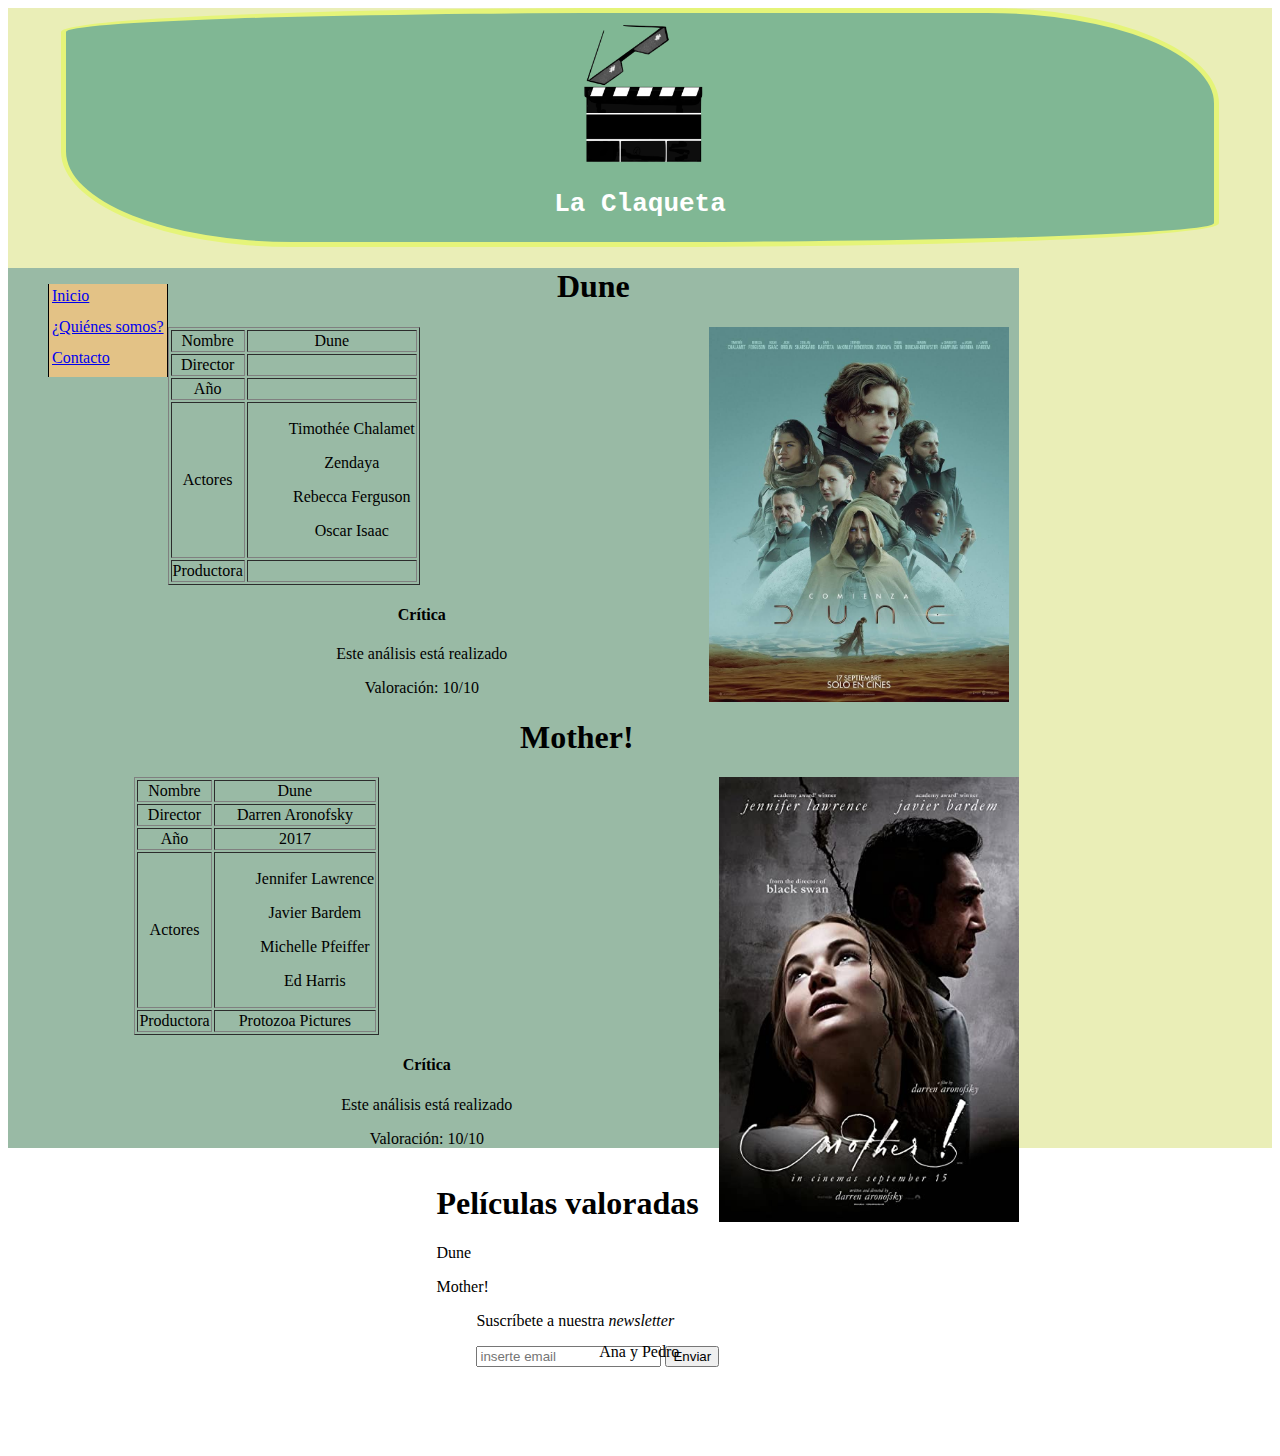
<file: index.html>
<!DOCTYPE html>

<html>
	<head>
		<title>La Claqueta</title>
		<meta charset="utf-8">
		<link href="styles/style.css" rel="stylesheet" type="text/css">
	</head>

	<body>
		<div id="container">
			<header>
				<img class:"logo" src="img\logo.png" height="150px">
				<h1 class="Claqueta">La Claqueta</h1>
			</header>

			<nav>
				<ul>
					<li><a rel="Inicio" href="index.html" > Inicio <a/></li>
					<li><a rel="¿Quienes somos?"  href="quienes_somos.html"target="_blank" rel="noopener noreferrer"> ¿Quiénes somos? </a></li>
					<li><a rel="Contacto"  href="contacto.html" > Contacto <a/></li>
				</ul>
				
				
			</nav>
			<section id="content">
				<article class="article">
					<h1 rel="titulo">Dune</h1>
					<img Class="logoDune" src="img\Dune.jpg" alt="Cartel de la película 'Dune' (2021)"></img>
					<div Class="infopeli">
						<table border="1">
						<tbody>
							<tr><td>Nombre</td><td>Dune</td></tr>
							<tr><td>Director</td><td></td></tr>
							<tr><td>Año</td><td></td></tr>
							<tr><td>Actores</td><td>
								<ul>Timothée Chalamet</ul>
								<ul>Zendaya</ul>
								<ul>Rebecca Ferguson</ul>
								<ul>Oscar Isaac</ul>
							</td></tr>
						<tr><td>Productora</td><td></td></tr>
						</tbody>
						</table>
						<h4>Crítica</h4>
						<p>Este análisis está realizado</p>
						<p>Valoración: 10/10</p>
					</div>
				</article>

				<article class="article">
					<h1 rel="titulo">Mother!</h1>
					<img Class="logoMother" src="img\mother.jpg" alt="Cartel de la película Mother! (2017)"></img>
					<div class="infopeli"></div>
						<table border="1">
						<tbody>
							<tr><td>Nombre</td><td>Dune</td></tr>
							<tr><td>Director</td><td>Darren Aronofsky</td></tr>
							<tr><td>Año</td><td>2017</td></tr>
							<tr><td>Actores</td><td>
								<ul>Jennifer Lawrence</ul>
								<ul>Javier Bardem</ul>
								<ul>Michelle Pfeiffer</ul>
								<ul>Ed Harris</ul>
							</td></tr>
						<tr><td>Productora</td><td>Protozoa Pictures</td></tr>
						</tbody>
						</table>
						<h4>Crítica</h4>
						<p>Este análisis está realizado</p>
						<p>Valoración: 10/10</p>
					</div>
				</article>
			</section>
			<aside>
				<h1> Películas valoradas </h1>
				<p>Dune</p>
				<p>Mother!</p>
			<footer>
				
				<div class="newsletter">
					<form>
						<p>Suscríbete a nuestra <i>newsletter</i></p>
						<input type="text" autocomplete="email" placeholder="inserte email">
						<input type="submit" value="Enviar" id="boton"></input>
				</div>
				<div class="nombres">
						<p>Ana y Pedro</p>
				</div>
				</form>
			</footer>
		</div>
	</body>
</html>
</file>
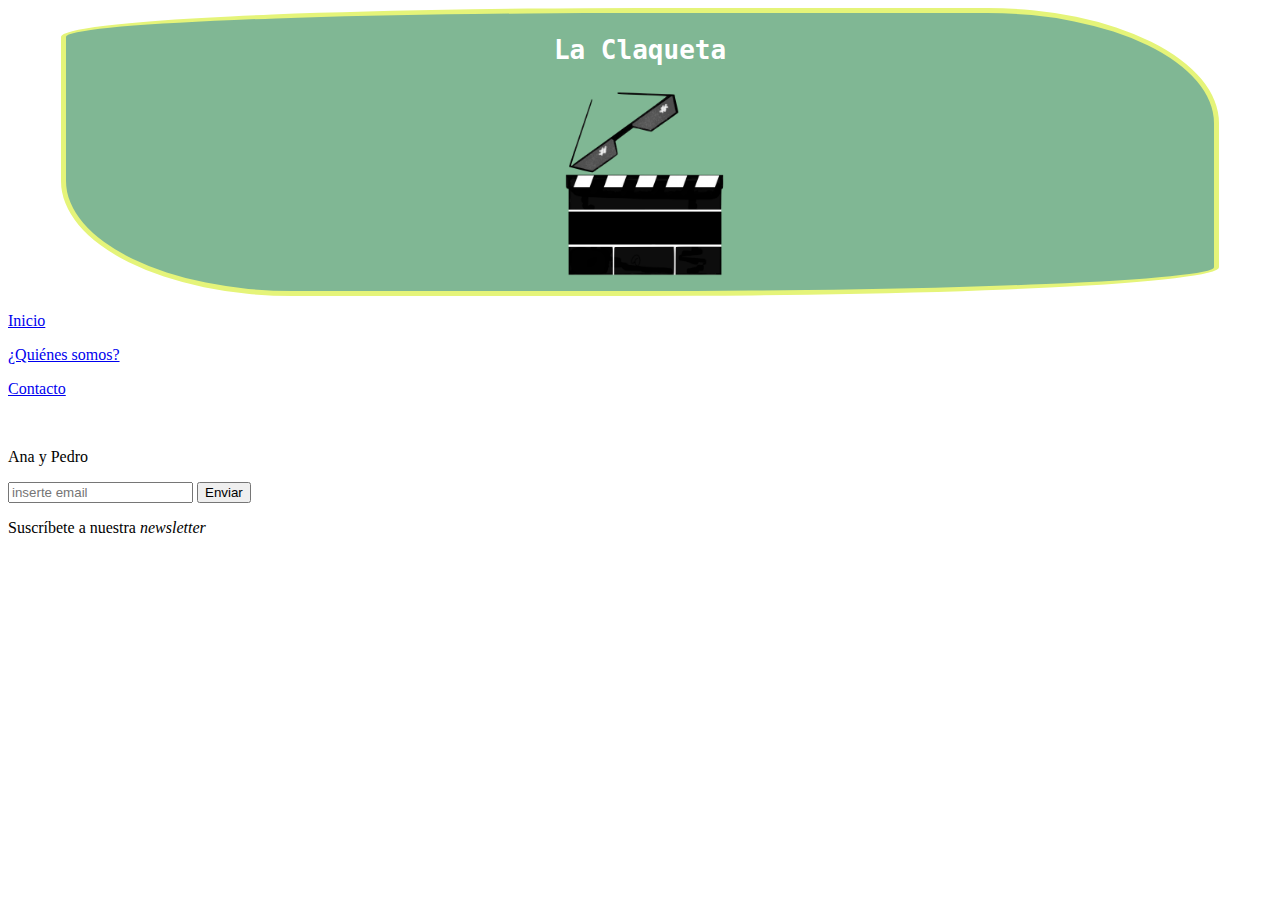
<file: contacto.html>
<!DOCTYPE html>

<html>
	<head>
		<title>La Claqueta</title>
		<meta charset="utf-8">
		<link href="styles/style.css" rel="stylesheet" type="text/css">
	</head>

	<body>
		<header>
			<h1>La Claqueta</h1>
			<img src="img\logo.png" height="200px">

		</header>

		<nav>
			<p><a rel="Inicio" href="/index.html" > Inicio <a/></p>
			<p><a rel="¿Quienes somos?"  href="/quienessomos/"> ¿Quiénes somos? </a></p>
			<p><a rel="Contacto"  href="/contacto/"> Contacto <a/></p>
			<li><img rel
		</nav>
		<article>

		</article

		<footer>
			<p @id="nombres">Ana y Pedro</p>

			<form @id="formulario">

				<input type="text" autocomplete="email" placeholder="inserte email">
				<input type="submit" value="Enviar" id="boton"></input>
				<p>Suscríbete a nuestra <i>newsletter</i></p>

			</form>
		</footer>
	</body>
</html>
</file>
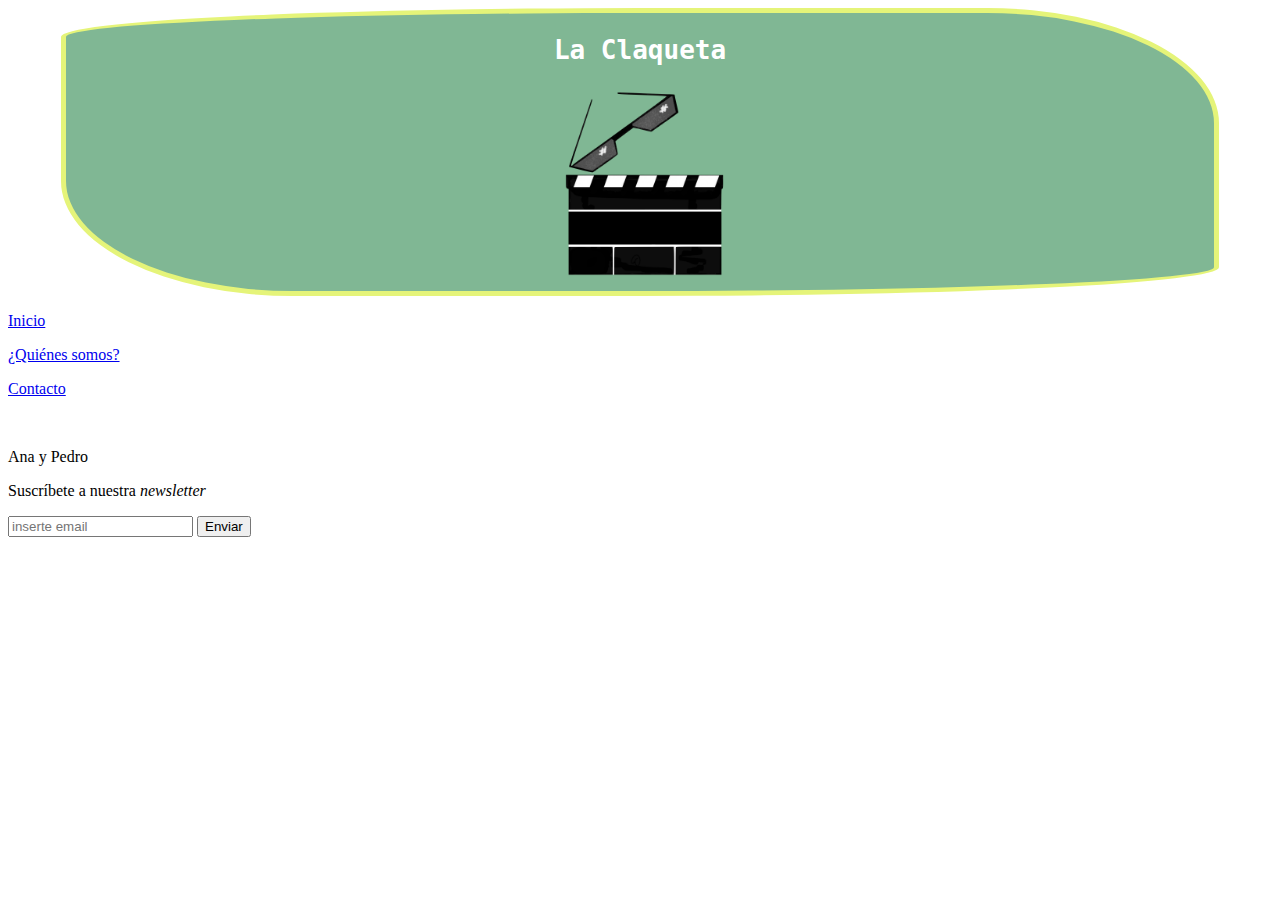
<file: quienes_somos.html>
<!DOCTYPE html>

<html>
	<head>
		<title>La Claqueta</title>
		<meta charset="utf-8">
		<link href="styles/style.css" rel="stylesheet" type="text/css">
	</head>

	<body>
		<header>
			<h1>La Claqueta</h1>
			<img src="img\logo.png" height="200px">

		</header>

		<nav>
			<p><a rel="Inicio" href="/index.html" > Inicio <a/></p>
			<p><a rel="¿Quienes somos?"  href="/quienessomos/"> ¿Quiénes somos? </a></p>
			<p><a rel="Contacto"  href="/contacto/"> Contacto <a/></p>
			<li><img rel
		</nav>


		<footer>
			<p @id="nombres">Ana y Pedro</p>

			<form @id="formulario">
				<p>Suscríbete a nuestra <i>newsletter</i></p>
				<input type="text" autocomplete="email" placeholder="inserte email">
				<input type="submit" value="Enviar" id="boton"></input>


			</form>
		</footer>
	</body>
</html>
</file>
<file: styles/style.css>
header {
  height: auto;
  width: 90%;
  margin: 0px auto;
  color:  white;
  border-radius: 50% 20% / 10% 40%;
  border: 5px solid #E5F479;
  padding: 5px;
  font-family: monospace;
  text-align: center;
  background-color: #80b794;
  
}
nav {
  float: left;
}
.logo {
  align-content: right;
  size: 150px;
}
.Claqueta {
  text-align: center;
}
.article {
  text-align: center;
  text-decoration: line-through: 20%;
}
.logoDune {
  float:right;
  max-width: 300px;
  padding-right: 10px ;
}
.logoMother {
  float:right;
  max-width: 300px;
}
.infopeli {
  clear:none;
} 
.clearfix {
  clear:both;
}
aside {
  float: right;
}
nav ul li{
  background-color: rgb(227, 194, 134);
  max-height: 100% ;
  max-width: 100%;
  padding: 3px;
  border-right: 1px solid black;
  border-left: 1px solid black;
  list-style: none;
  padding-bottom: 10px;
  color: aqua;
}
#content {
  width: 70%;
  float: center;
  padding-left: 10%;
  background-color: #99baa5;
  border-color: #E5F479;
  border-top: 5px;
}
#container {
  width: 100%;
  height: 100%;
  margin: 0px auto  ;
  
  border-color: #E5F479;

  background-color: #eaeeb7;
  font: white;
}
footer {
  float: bottom;
}
.newsletter {
  text-align: left;
  position: static;
  padding-bottom: 40px;
  padding-left: 40px;

  }
.nombres {float: right;
  position: relative; bottom: 80px; right: 40px;
}
</file>
